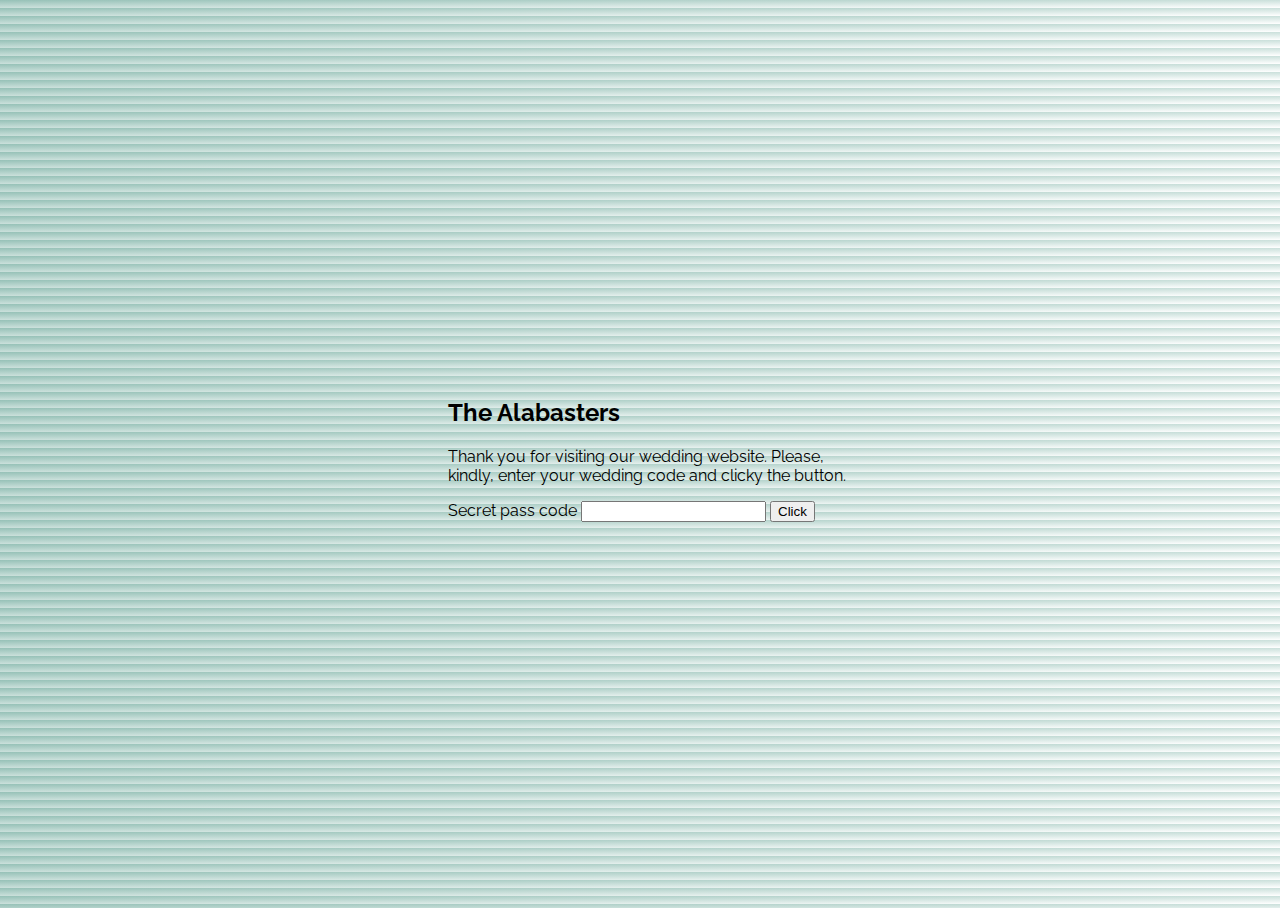
<file: index.html>
<!DOCTYPE html>
<html lang="en">
<head>
  <link rel="stylesheet" type="text/css" href="style.css">
  <link rel="stylesheet" href="https://fonts.googleapis.com/icon?family=Material+Icons">
  <link rel="stylesheet" href="https://code.getmdl.io/1.3.0/material.indigo-pink.min.css">
  <link href="https://fonts.googleapis.com/css?family=Pacifico|Poiret+One|Raleway" rel="stylesheet">
  <script defer src="https://code.getmdl.io/1.3.0/material.min.js"></script>
</head>

<body id="grad">

  <script type = "text/javascript">

  // Note: Like all Javascript password scripts, this is hopelessly insecure as the user can see
  //the valid usernames/passwords and the redirect url simply with View Source.
  // And the user can obtain another three tries simply by refreshing the page.
  //So do not use for anything serious!

  var count = 2;
  function validate() {
  var pw = document.myform.pword.value;
  var valid = false;
  var altv  = false;

  var pwArray = ["i love david"];

  for (var i=0; i <pwArray.length; i++) {
  if ((pw.toLowerCase() == "bolinas")) {
  valid = true;
  break;
  }
  if ((pw.toLowerCase() == "drexl")) {
  altv = true;
  break;
  }
  }

  if (valid) {
  window.open('bolinas.html');
  return false;
  }

  if (altv) {
  window.open('drexl.html');
  return false;
  }

  var t = " tries";
  if (count == 1) {t = " try"}

  if (count >= 1) {
  alert ("Invalid password.  You have " + count + t + " left.");
  document.myform.pword.value = "";
  setTimeout("document.myform.pword.focus()", 25);
  setTimeout("document.myform.pword.select()", 25);
  count --;
  }

  else {
  alert ("Still incorrect! You have no more tries left!");
  document.myform.pword.value = "No more tries allowed!";
  document.myform.pword.disabled = true;
  return false;
  }

  }

  </script>

  </form>
  <div class="outer">
    <div class="middle">
      <div class="inner">
        <div class="demo-card-square mdl-card mdl-shadow--2dp" style="margin: auto;">
          <div class="mdl-card__title mdl-card--expand">
            <h2 class="mdl-card__title-text">The Alabasters</h2>
          </div>
          <div class="mdl-card__supporting-text">
            Thank you for visiting our wedding website. Please, kindly, enter your wedding code and clicky the button.
          </div>
          <div class="mdl-card__actions mdl-card--border">
            <form name = "myform">
            <p>Secret pass code <input type="text" name="pword">
            <input type="button" value="Click" name="Submit" onclick= "validate()">
            </p>

            </form>
          </div>
        </div>
      </div>
    </div>
  </div>




</body>




</html>
</file>
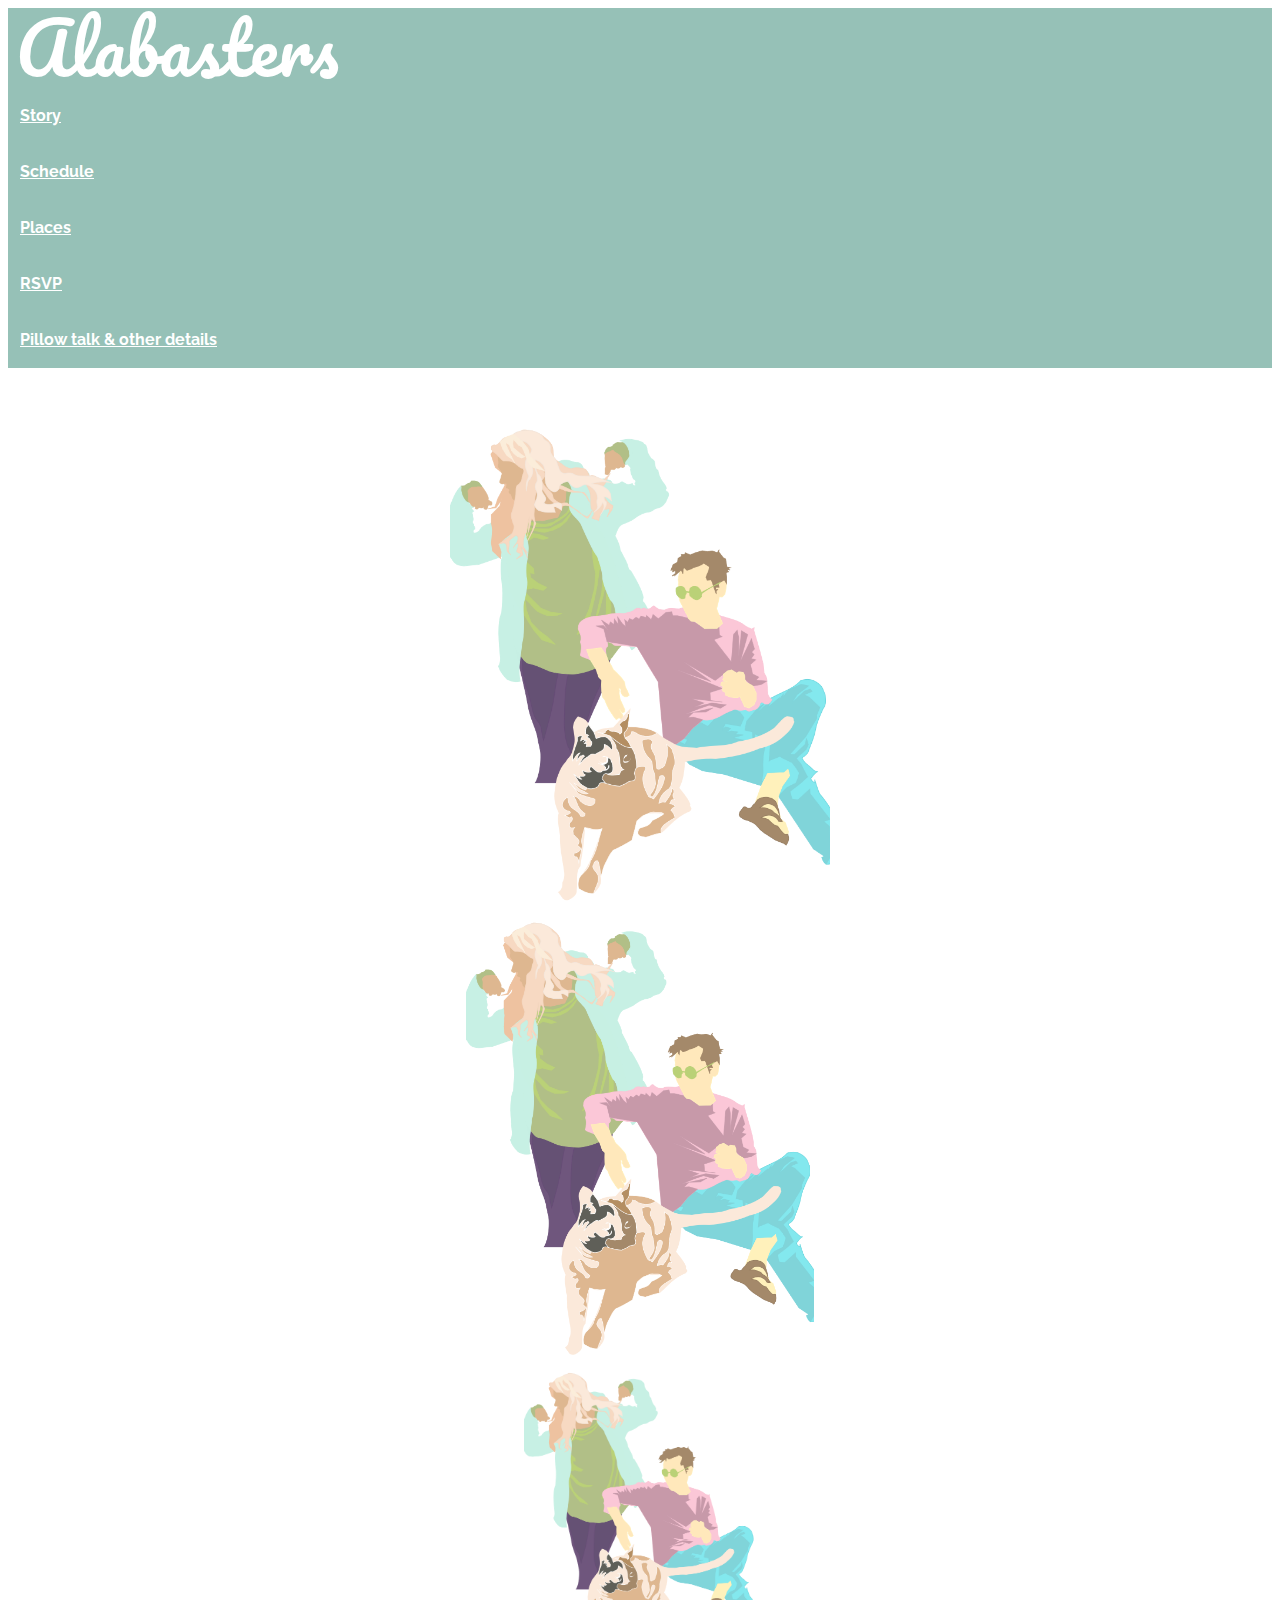
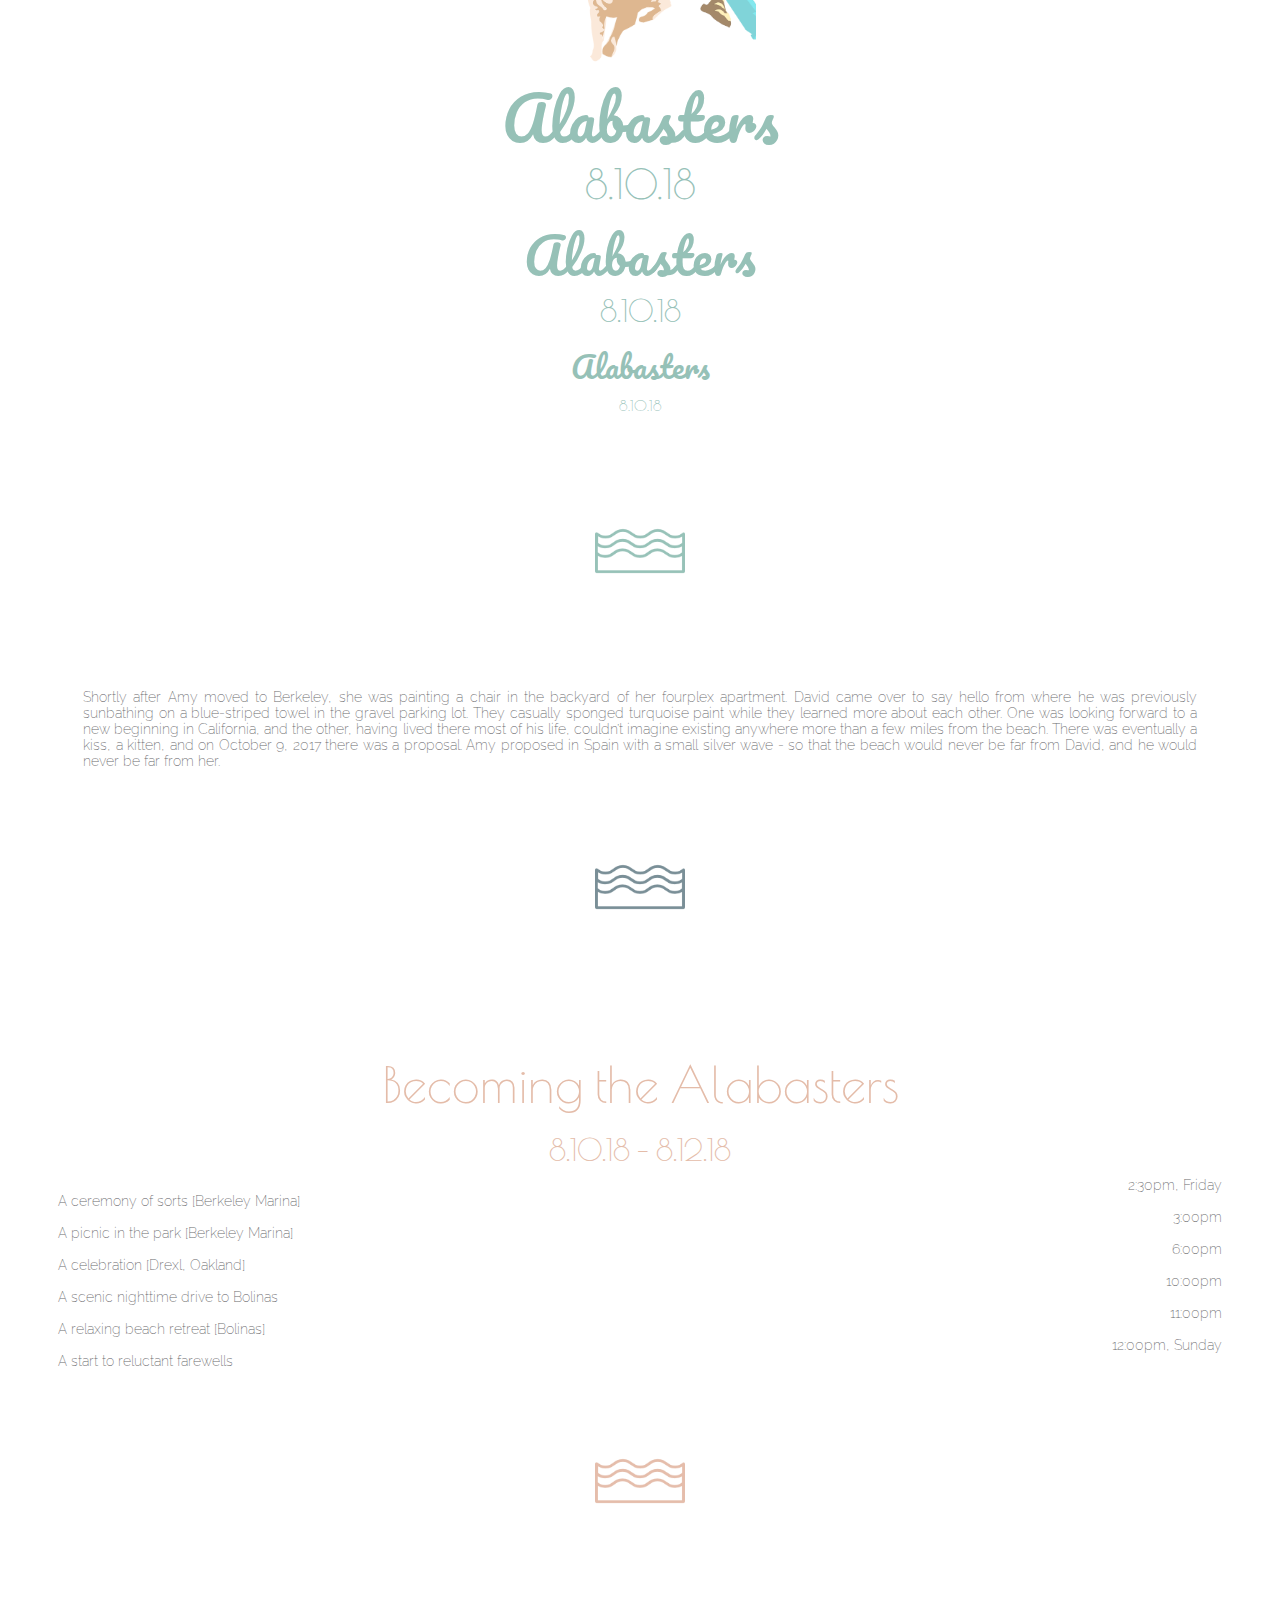
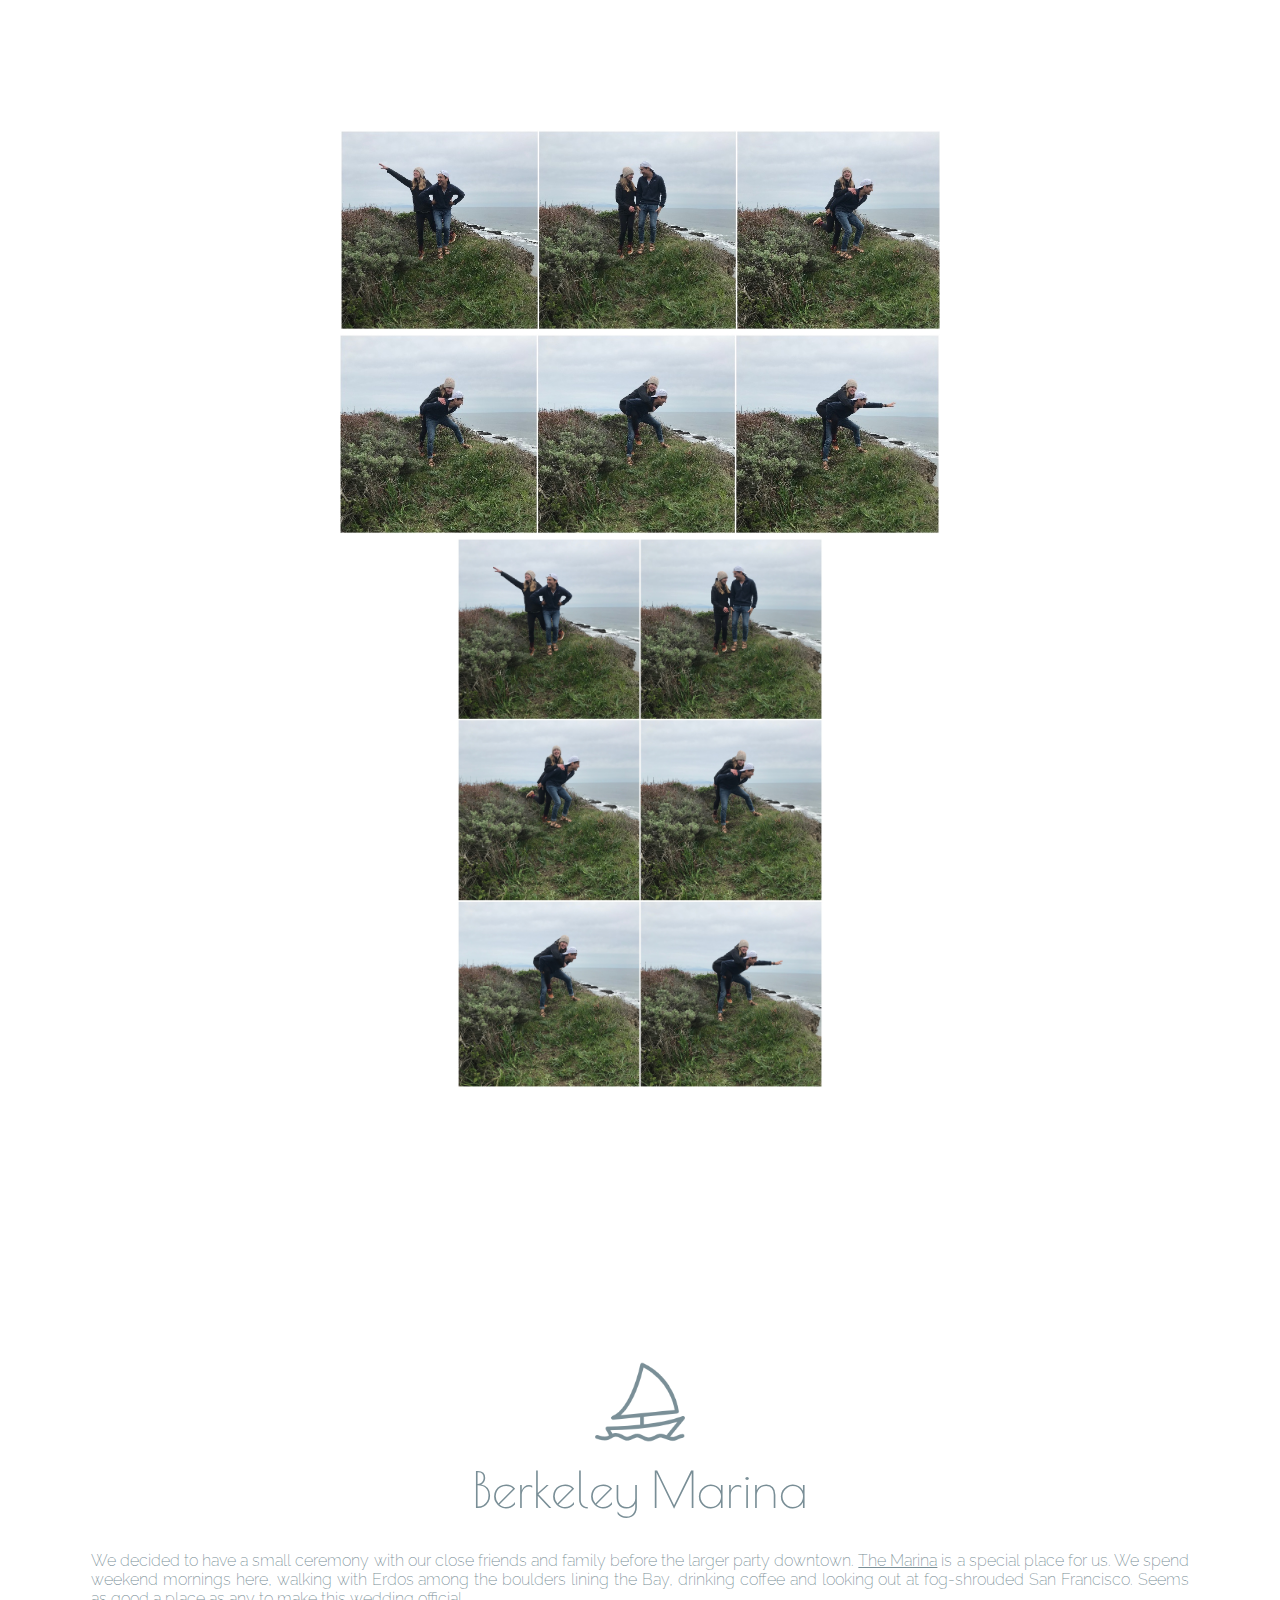
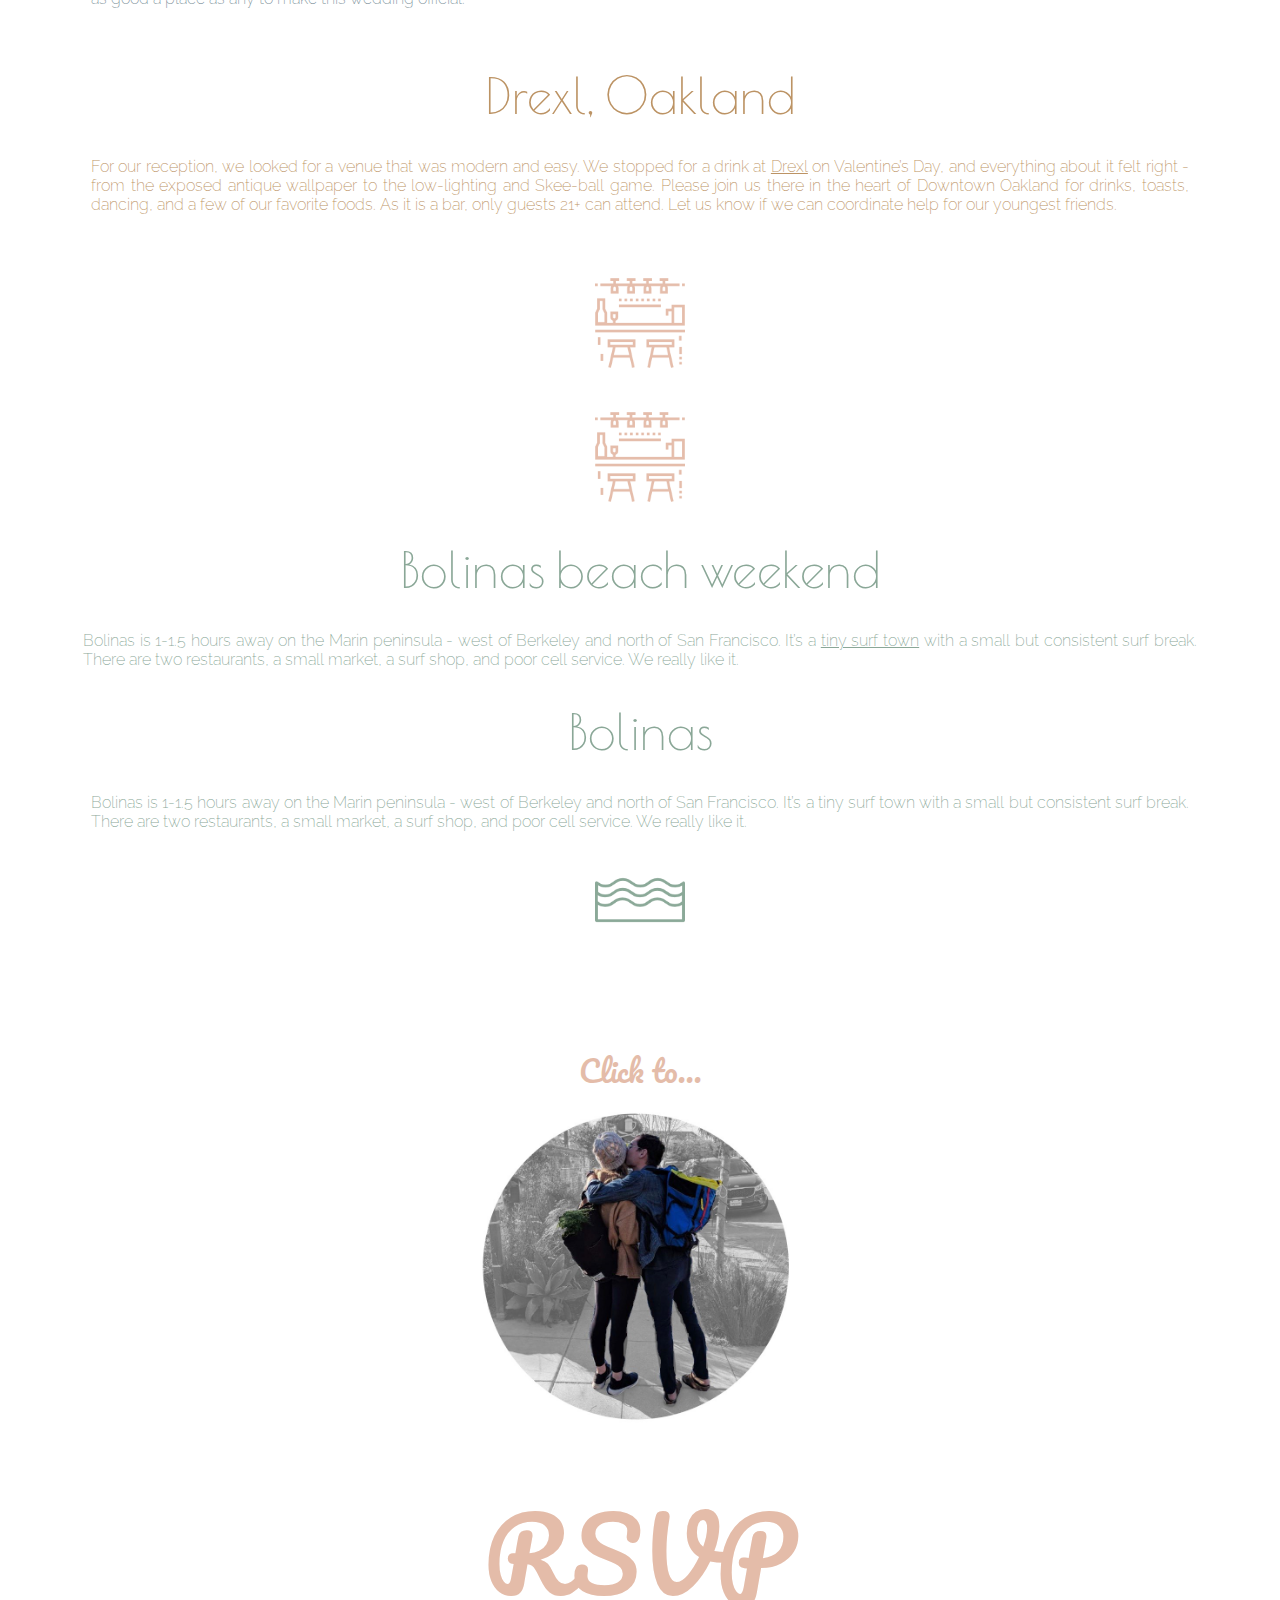
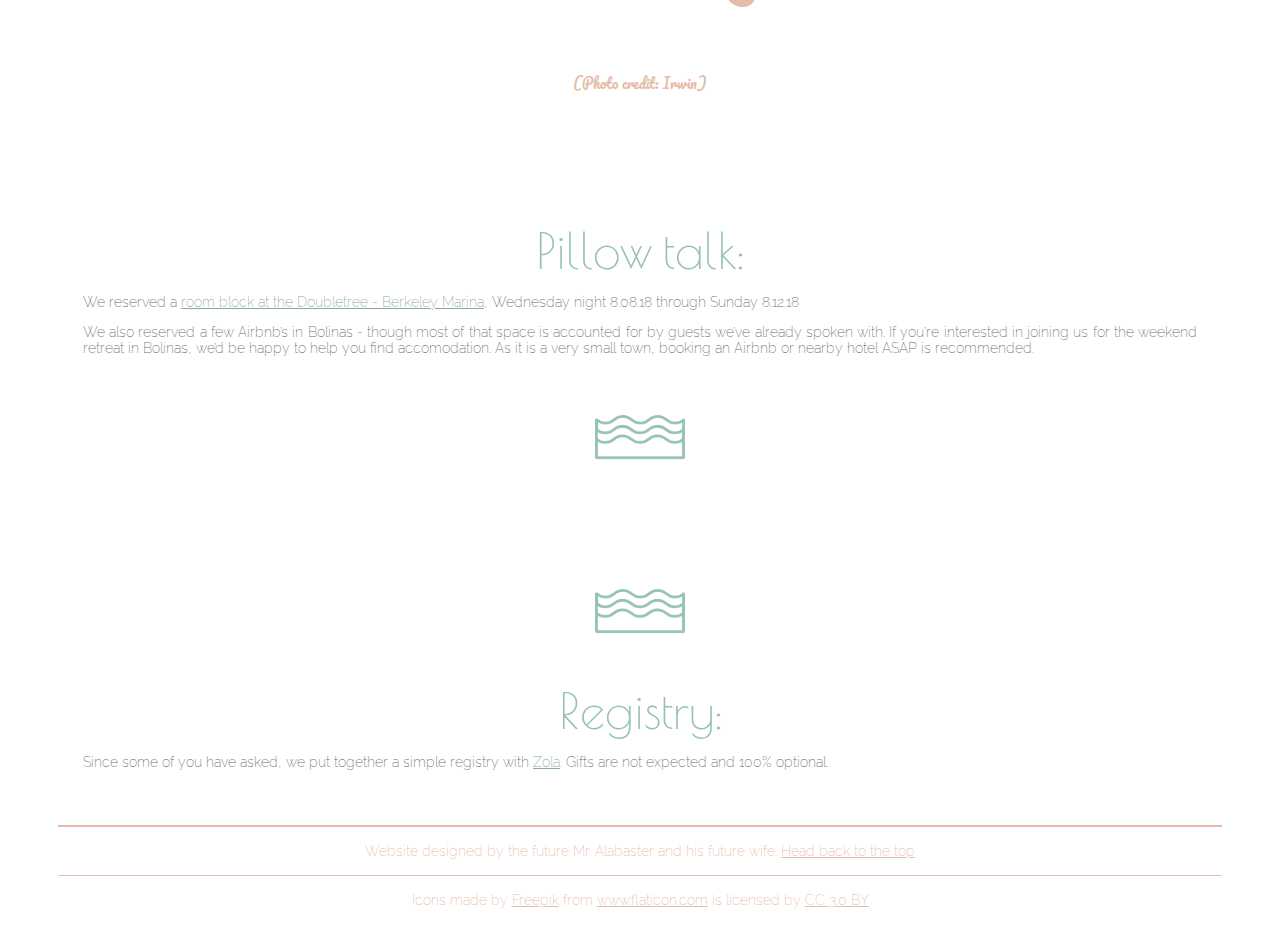
<file: bolinas.html>
<!DOCTYPE html>
<html lang="en">
<head>
    <meta charset="utf-8">
    <title>Wedding Day</title>

    <!-- Reference style.css -->
    <link rel="stylesheet" type="text/css" href="style.css">
    <link rel="stylesheet" href="https://fonts.googleapis.com/icon?family=Material+Icons">
    <link rel="stylesheet" href="https://code.getmdl.io/1.3.0/material.indigo-pink.min.css">
    <link href="https://fonts.googleapis.com/css?family=Pacifico|Poiret+One|Raleway" rel="stylesheet">
    <script defer src="https://code.getmdl.io/1.3.0/material.min.js"></script>

    <!-- Reference minified version of D3 -->
    <!-- <script type="text/javascript" src="d3.min.js"></script> -->
</head>

<body>
<!-- Uses a header that scrolls with the text, rather than staying
locked at the top -->
<div class="mdl-layout mdl-js-layout mdl-layout--fixed-header">
    <header class="mdl-layout__header">
        <div class="mdl-layout__header-row">
            <!-- Title -->
            <a class="mdl-layout-title typo-alabasters-2 a-title" href="#intro-alabaster-container">Alabasters</a>
            <!--<span class="mdl-layout-title">Title</span> -->
            <!-- Add spacer, to align navigation to the right -->
            <div class="mdl-layout-spacer"></div>
            <!-- Navigation -->
            <nav class="mdl-navigation">
                <!--<a class="mdl-navigation__link" href="#intro-alabaster-container">Start</a>-->
                <a class="mdl-navigation__link typo-nav" href="#alabaster-container">Story</a>
                <a class="mdl-navigation__link typo-nav" href="#schedule-container">Schedule</a>
                <a class="mdl-navigation__link typo-nav" href="#friday-container">Places</a>
                <a class="mdl-navigation__link typo-nav" href="#rsvp-container">RSVP</a>
                <a class="mdl-navigation__link typo-nav" href="#pillow-container">Pillow talk & other details</a>
            </nav>
        </div>
    </header>
    <main class="mdl-layout__content">
        <div class="page-content">
            <div id="intro-alabaster-container">
                <div class="mdl-grid">
                    <div class="mdl-cell mdl-cell--12-col mdl-cell--hide-tablet mdl-cell--hide-phone">
                        <img id="logo" src="images/family.png" alt="Alabasters">
                    </div>
                    <div class="mdl-cell mdl-cell--8-col mdl-cell--hide-desktop mdl-cell--hide-phone">
                        <img id="logo2" src="images/family.png" alt="Alabasters">
                    </div>
                    <div class="mdl-cell mdl-cell--4-col mdl-cell--hide-desktop mdl-cell--hide-tablet">
                        <img id="logo3" src="images/family.png" alt="Alabasters">
                    </div>

                    <div class="intro-alabaster mdl-cell mdl-cell--12-col mdl-cell--hide-phone mdl-cell--hide-tablet">
                        <div class="typo-alabasters">Alabasters</div>
                        <div class="typo-alabasters2">8.10.18</div>
                    </div>

                    <div class="intro-alabaster mdl-cell mdl-cell--8-col mdl-cell--hide-desktop mdl-cell--hide-phone">
                        <div class="typo-alabasters3">Alabasters</div>
                        <div class="typo-alabasters4">8.10.18</div>
                    </div>

                    <div class="intro-alabaster2 mdl-cell mdl-cell--4-col mdl-cell--hide-desktop mdl-cell--hide-tablet">
                        <div class="typo-alabasters5">Alabasters</div>
                        <div class="typo-alabasters6">8.10.18</div>
                    </div>

                    <div class="mdl-cell mdl-cell--2-col mdl-cell--hide-tablet">
                    </div>


                </div>
            </div>
            <div id="alabaster-container">
                <div class="mdl-grid">
                    <div class="mdl-cell--2-offset"></div>
                    <div class="mdl-cell mdl-cell--8-col">
                        <img id="logo-sm" src="images/sea.png" alt="Beach">
                        <p class="typo-words">Shortly after Amy moved to Berkeley, she was painting a chair in the
                            backyard of her fourplex apartment. David came over to say hello from where he was
                            previously sunbathing on a blue-striped towel in the gravel parking lot. They casually
                            sponged turquoise paint while they learned more about each other. One was looking forward to
                            a new beginning in California, and the other, having lived there most of his life, couldn’t
                            imagine existing anywhere more than a few miles from the beach. There was eventually a kiss,
                            a kitten, and on October 9, 2017 there was a proposal. Amy proposed in Spain with a small
                            silver wave - so that the beach would never be far from David, and he would never be far
                            from her.</p>
                        <img id="logo-sm2" src="images/seablue.png" alt="Beach">
                    </div>
                    <div class="mdl-cell--2-offset"></div>

                </div>
            </div>

            <div id="schedule-container">
                <div class="mdl-grid">
                    <div class="mdl-cell mdl-cell--12-col">
                        <div class="typo-schedule">Becoming the Alabasters</div>
                        <div class="typo-date">8.10.18 - 8.12.18</div>
                    </div>

                    <div class="mdl-cell mdl-cell--5-col mdl-cell--3-col-tablet mdl-cell--2-col-phone">
                        <div class="typo-leftsched">2:30pm, Friday</div>
                    </div>
                    <div class="mdl-cell mdl-cell--7-col mdl-cell--5-col-tablet mdl-cell--2-col-phone">
                        <div class="typo-rightsched">A ceremony of sorts [Berkeley
                            Marina]
                        </div>
                    </div>

                    <div class="mdl-cell mdl-cell--5-col mdl-cell--3-col-tablet mdl-cell--2-col-phone">
                        <div class="typo-leftsched">3:00pm</div>
                    </div>
                    <div class="mdl-cell mdl-cell--7-col mdl-cell--5-col-tablet mdl-cell--2-col-phone">
                        <div class="typo-rightsched">A picnic in the park [Berkeley Marina]</div>
                    </div>

                    <div class="mdl-cell mdl-cell--5-col mdl-cell--3-col-tablet mdl-cell--2-col-phone">
                        <div class="typo-leftsched">6:00pm</div>
                    </div>
                    <div class="mdl-cell mdl-cell--7-col mdl-cell--5-col-tablet mdl-cell--2-col-phone">
                        <div class="typo-rightsched">A celebration [Drexl, Oakland]
                        </div>
                    </div>

                    <div class="mdl-cell mdl-cell--5-col mdl-cell--3-col-tablet mdl-cell--2-col-phone">
                        <div class="typo-leftsched">10:00pm</div>
                    </div>
                    <div class="mdl-cell mdl-cell--7-col mdl-cell--5-col-tablet mdl-cell--2-col-phone">
                        <div class="typo-rightsched">A scenic nighttime drive to Bolinas</div>
                    </div>

                    <div class="mdl-cell mdl-cell--5-col mdl-cell--3-col-tablet mdl-cell--2-col-phone">
                        <div class="typo-leftsched">11:00pm</div>
                    </div>
                    <div class="mdl-cell mdl-cell--7-col mdl-cell--5-col-tablet mdl-cell--2-col-phone">
                        <div class="typo-rightsched">A relaxing beach retreat [Bolinas]</div>
                    </div>

                    <div class="mdl-cell mdl-cell--5-col mdl-cell--3-col-tablet mdl-cell--2-col-phone">
                        <div class="typo-leftsched">12:00pm, Sunday</div>
                    </div>
                    <div class="mdl-cell mdl-cell--7-col mdl-cell--5-col-tablet mdl-cell--2-col-phone">
                        <div class="typo-rightsched">A start to reluctant farewells</div>
                    </div>

                    <div class="mdl-cell mdl-cell--12-col">
                        <img id="logo-sm3" src="images/seapink.png" alt="Beach">
                    </div>
                </div>
            </div>
            <div id="dancey-container">
                <div class="mdl-cell mdl-cell--12-col mdl-cell--hide-phone">
                    <img id="image-dancey" src="images/agate_left.jpg" alt="Look out!">
                    <img id="image-dancey" src="images/agate_right.jpg" alt="Look out!">
                </div>
                <div class="mdl-cell mdl-cell--12-col mdl-cell--hide-desktop mdl-cell--hide-tablet">
                    <img id="image-dancey2" src="images/agate_phone.jpg" alt="Look out!">
                </div>
            </div>
            <div id="friday-container">
                    <div class="block-marina">
                        <div class="mdl-grid">
                          <div class="logo-block mdl-cell mdl-cell--2-col mdl-cell--4-col-phone">
                              <img id="logo-sm4" src="images/sailboat.png" alt="Boat">
                          </div>
                            <div class="mdl-cell mdl-cell--7-col mdl-cell--6-col-tablet">
                                <div class="typo-marina">Berkeley Marina</div>
                                <p class="typo-mar">We decided to have a small ceremony with our close friends and family
                                    before the larger party downtown. <a class="a-marina" href="https://goo.gl/maps/uRxS55cuNuD2"
                                      target="_blank">The Marina</a> is a special place for us. We spend weekend
                                    mornings here, walking with Erdos among the boulders lining the Bay, drinking coffee and
                                    looking out at fog-shrouded San Francisco. Seems as good a place as any to make this
                                    wedding official.</p>
                            </div>
                            <div class="mdl-cell--3-offset mdl-cell--hide-tablet"></div>
                            <!--<div class="logo-block mdl-cell mdl-cell--2-col mdl-cell--4-col-tablet">
                              <img id="logo-sm4" src="bridge.png" alt="Bridge">
                            </div>-->

                        </div>
                    </div>

                    <div id="drexl-block">
                        <div class="mdl-grid">
                            <div class="mdl-cell--3-offset mdl-cell--hide-tablet"></div>
                            <div class="mdl-cell mdl-cell--6-col mdl-cell--6-col-tablet">
                                <div class="typo-drexl">Drexl, Oakland</div>
                                <p class="typo-oak">For our reception, we looked for a venue that was modern and easy. We
                                    stopped for a drink at <a class="a-drexl" href="https://goo.gl/maps/81xcmdSABbS2"
                                      target="_blank">Drexl</a> on Valentine’s Day, and everything about it felt right -
                                    from the exposed antique wallpaper to the low-lighting and Skee-ball game. Please join
                                    us there in the heart of Downtown Oakland for drinks, toasts, dancing, and a few of our
                                    favorite foods. As it is a bar, only guests 21+ can attend. Let us know if we can
                                    coordinate help for our youngest friends.</p>
                            </div>
                            <div class="logo-block mdl-cell mdl-cell--2-col mdl-cell--hide-phone">
                                <img id="logo-sm4" src="images/bar.png" alt="Bar">
                            </div>
                            <div class="logo-block mdl-cell mdl-cell--4-col mdl-cell--hide-desktop mdl-cell--hide-tablet">
                                <img id="logo-sm4" src="images/bar.png" alt="Bar">
                            </div>
                        </div>
                    </div>

                    <div id="bolinas-block">
                        <div class='mdl-grid'>
                            <div class="mdl-cell--2-offset"></div>
                            <div class="mdl-cell mdl-cell--8-col mdl-cell--hide-phone">
                                <div class="typo-bolinas">Bolinas beach weekend</div>
                                <p class="typo-bol">Bolinas is 1-1.5 hours away on the Marin peninsula - west of Berkeley
                                    and north of San Francisco. It’s a <a class="a-bol" href="https://goo.gl/maps/DhNzWFYwdX22"
                                      target="_blank">tiny surf town</a> with a small but consistent surf
                                    break. There are two restaurants, a small market, a surf shop, and poor cell service. We
                                    really like it.</p>
                            </div>
                            <div class="mdl-cell--2-offset"></div>
                            <div class="mdl-cell mdl-cell--12-col mdl-cell--hide-tablet mdl-cell--hide-desktop">
                                <div class="typo-bolinas2">Bolinas</div>
                                <p class="typo-bol2">Bolinas is 1-1.5 hours away on the Marin peninsula - west of Berkeley
                                    and north of San Francisco. It’s a tiny surf town with a small but consistent surf
                                    break. There are two restaurants, a small market, a surf shop, and poor cell service. We
                                    really like it.</p>
                            </div>
                            <div class="mdl-cell mdl-cell--12-col">
                                <img id="logo-sm6" src="images/seagreen.png" alt="Beach">
                            </div>
                        </div>
                    </div>
                </div>
            <div id="rsvp-container">
                <div class="mdl-grid">
                    <div class="mdl-cell mdl-cell--12-col">
                      <a class="typo-click a-rsvp" href="https://goo.gl/forms/cYV3UeDcQWAIuDnd2" target="_blank">Click to...</a>
                    </div>
                    <div class="mdl-cell mdl-cell--12-col">
                      <a href="https://goo.gl/forms/cYV3UeDcQWAIuDnd2" target="_blank"><img id="image-rsvp"
                                                src="images/circleKiss.jpg" alt="RSVP"></a>
                    </div>
                    <div class="mdl-cell mdl-cell--12-col">
                        <a class="typo-rsvp a-rsvp" href="https://goo.gl/forms/cYV3UeDcQWAIuDnd2" target="_blank">RSVP</a>
                        <div class="typo-pc">(Photo credit: Irwin)</div>
                    </div>
                </div>
            </div>
            <div id="pillow-container">
                <div class="mdl-grid">
                  <div class="mdl-cell--2-offset mdl-cell--hide-tablet"></div>
                    <div class="mdl-cell mdl-cell--6-col">
                        <div class="typo-hotel">Pillow talk:</div>
                        <p class="typo-words">We reserved a <a class="a-pillow"
                                                               href="http://doubletree.hilton.com/en/dt/groups/personalized/J/JBKCADT-606-20180809/index.jhtml?WT.mc_id=POG"
                                                               target="_blank">room block at the Doubletree - Berkeley
                            Marina</a>, Wednesday night 8.08.18 through Sunday 8.12.18</p>
                        <p class="typo-words">We also reserved a few Airbnb’s in Bolinas - though most of that space is
                            accounted for by guests we’ve already spoken with. If you’re interested in joining us for
                            the weekend retreat in Bolinas, we’d be happy to help you find accomodation. As it is a very
                            small town, booking an Airbnb or nearby hotel ASAP is recommended.</p>
                        <p></p>
                    </div>
                    <div class="logo-block mdl-cell mdl-cell--3-col mdl-cell--hide-tablet">
                        <img id="logo-sm5" src="images/sea.png" alt="Beach">
                    </div>
                    <div class="white-space mdl-cell mdl-cell--12-col"></div>
                </div>
                <div class="mdl-grid">
                  <div class="logo-block mdl-cell mdl-cell--3-col mdl-cell--hide-tablet">
                      <img id="logo-sm5" src="images/sea.png" alt="Beach">
                  </div>
                    <div class="mdl-cell mdl-cell--6-col">
                        <div class="typo-hotel">Registry:</div>
                        <p class="typo-words">Since some of you have asked, we put together a simple registry with <a
                                class="a-pillow" href="https://www.zola.com/registry/thealabasters"
                                target="_blank">Zola</a>. Gifts are not expected and 100% optional.</p>
                    </div>
                    <div class="mdl-cell--2-offset mdl-cell--hide-tablet"></div>
                </div>
            </div>

            <div id="end-container">
                <hr/>
                <div class="typo-end">Website designed by the future Mr. Alabaster and his future wife.
                    <a class="a-top" href="#intro-alabaster-container">Head back to the top</a>
                </div>
                <hr/>
                <div class="typo-end">Icons made by <a class="a-top" href="http://www.freepik.com" title="Freepik">Freepik</a> from
                  <a class="a-top" href="https://www.flaticon.com/" title="Flaticon">www.flaticon.com</a> is licensed by
                  <a class="a-top" href="http://creativecommons.org/licenses/by/3.0/" title="Creative Commons BY 3.0" target="_blank">CC 3.0 BY</a></div>
            </div>
        </div>
    </main>
</div>

</body>

</html>
</file>
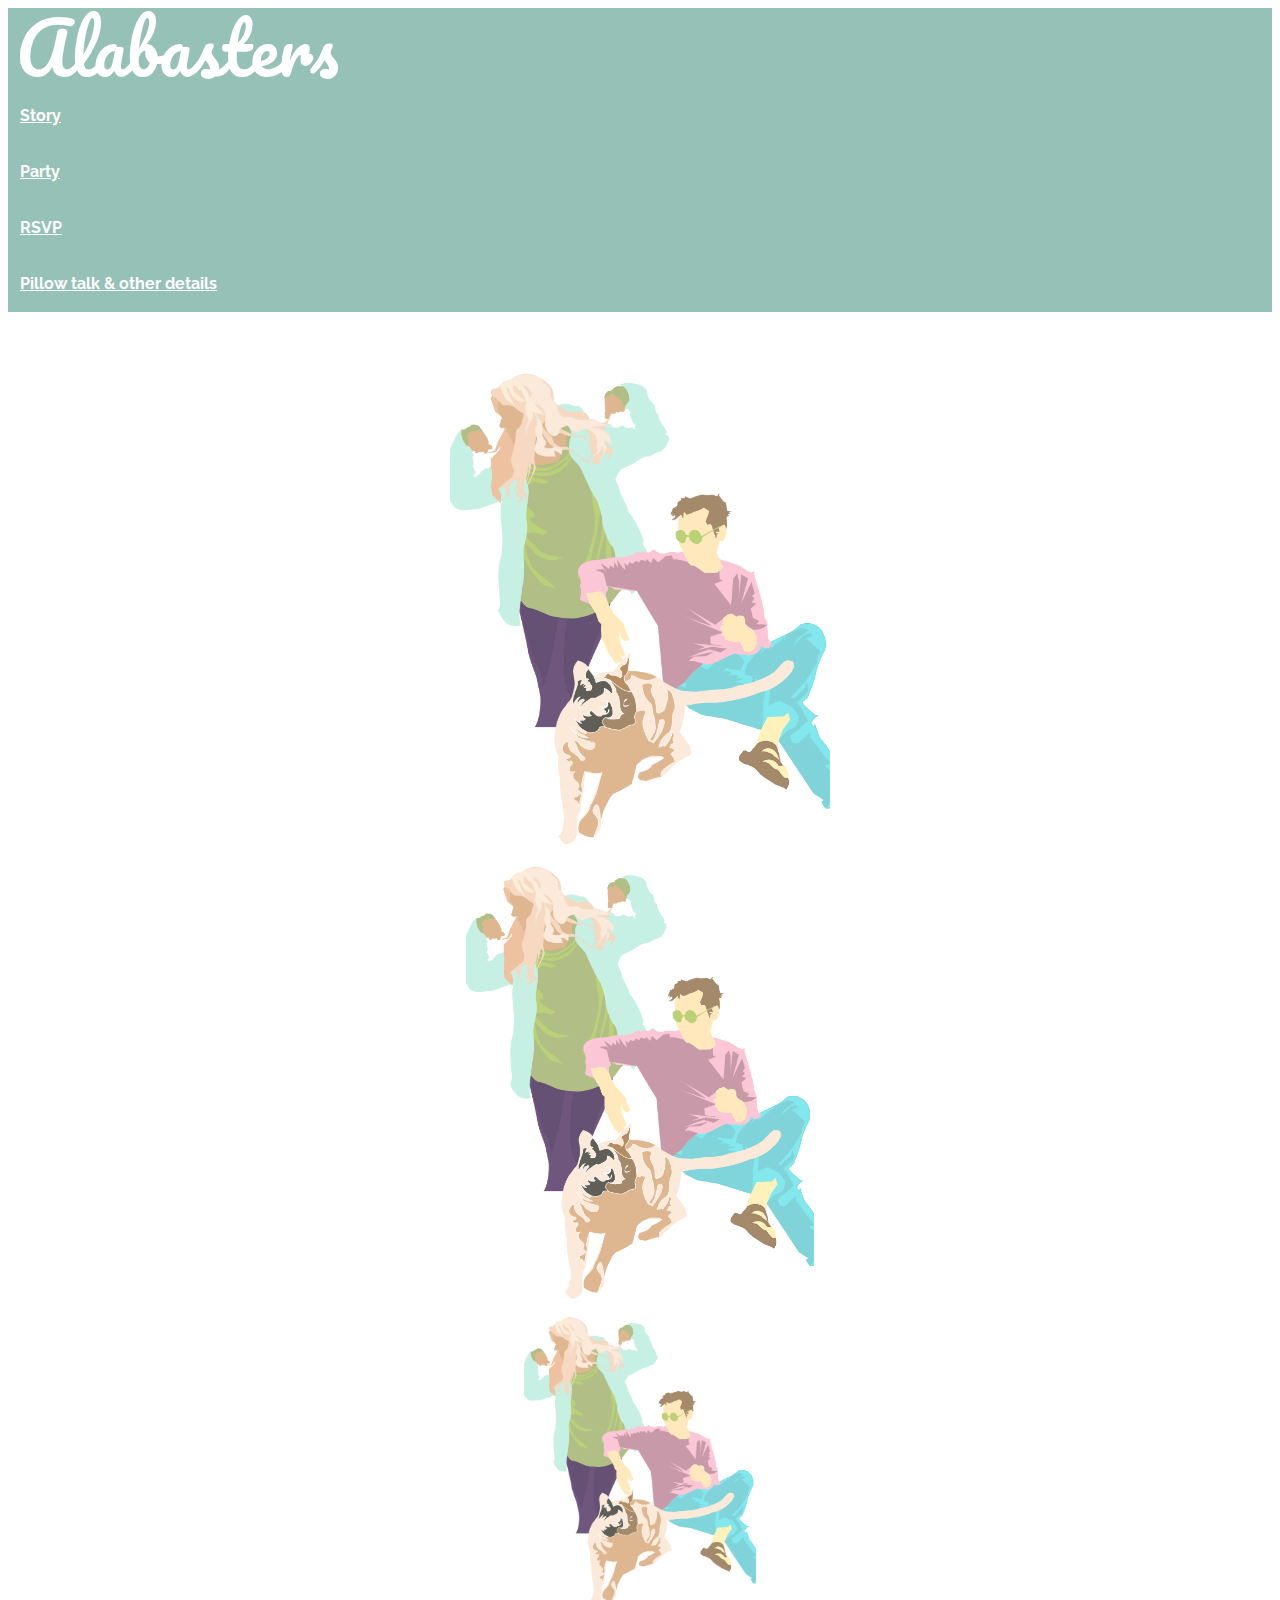
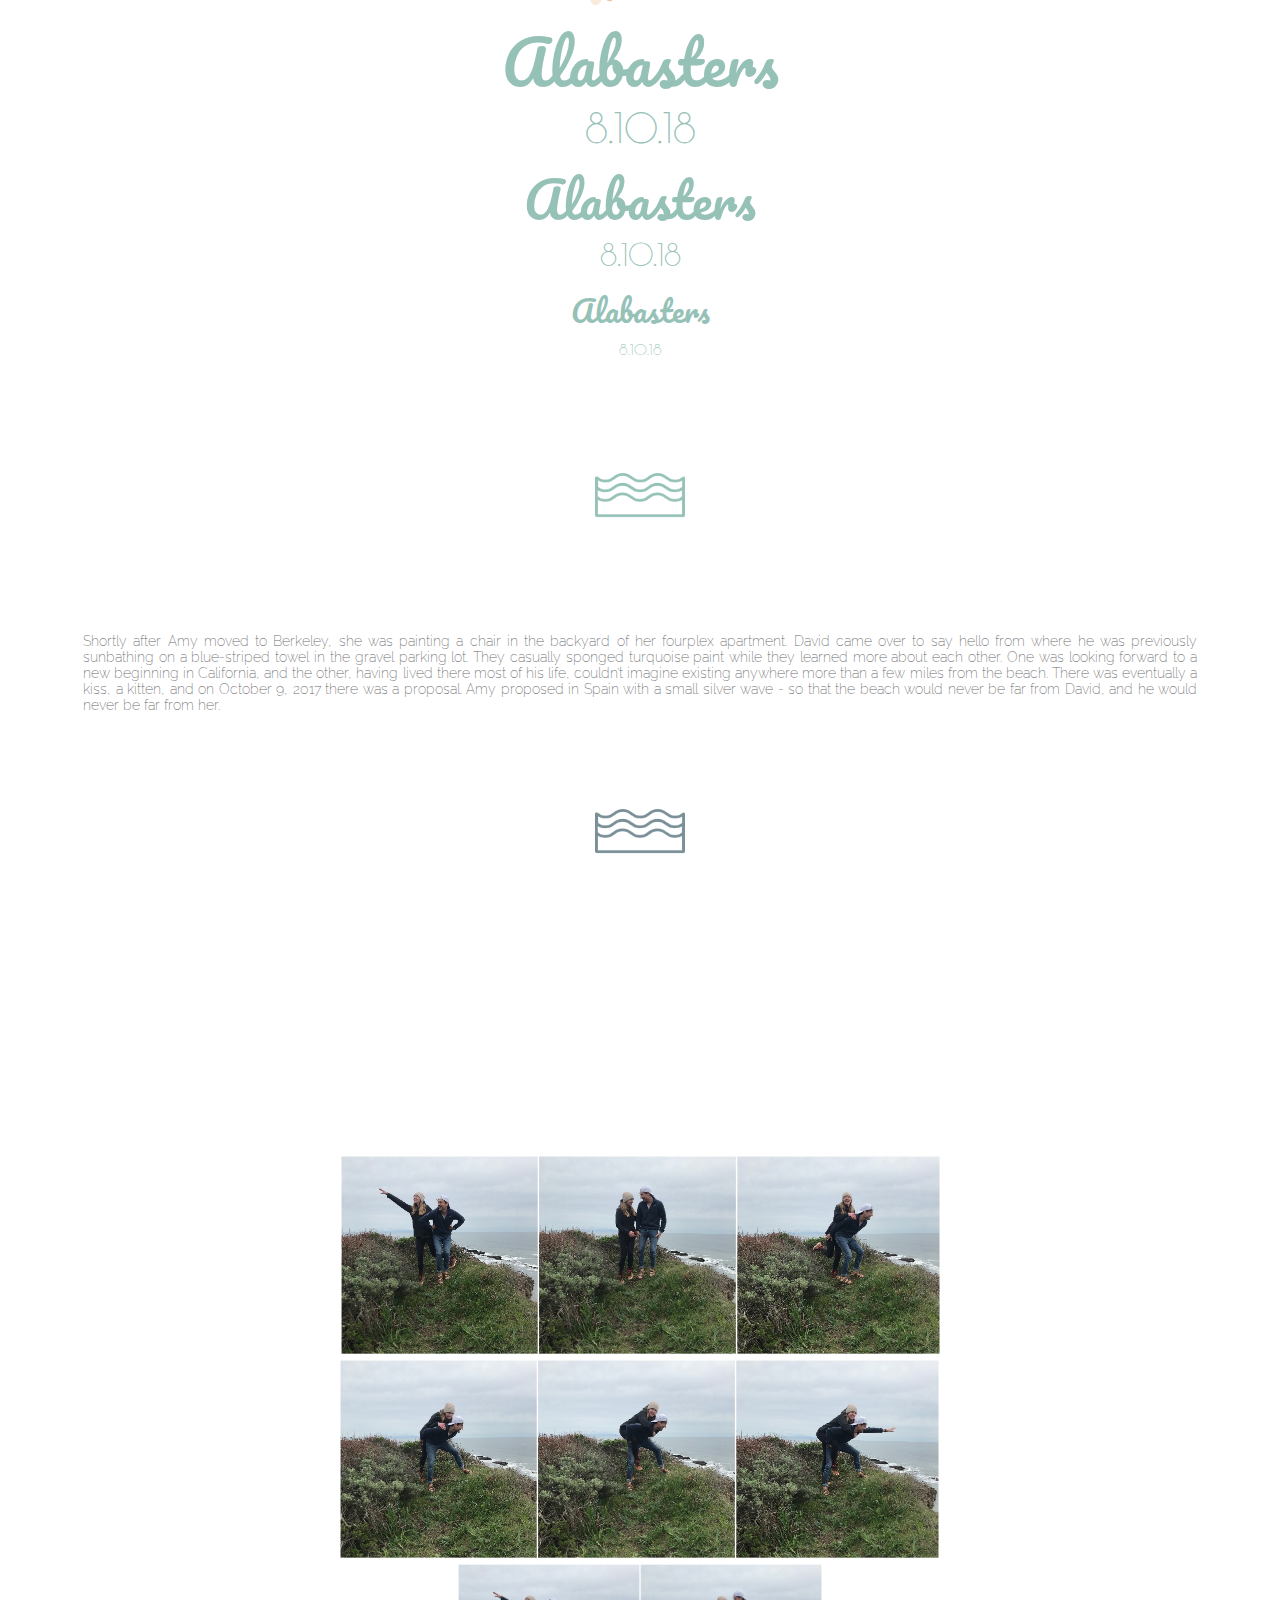
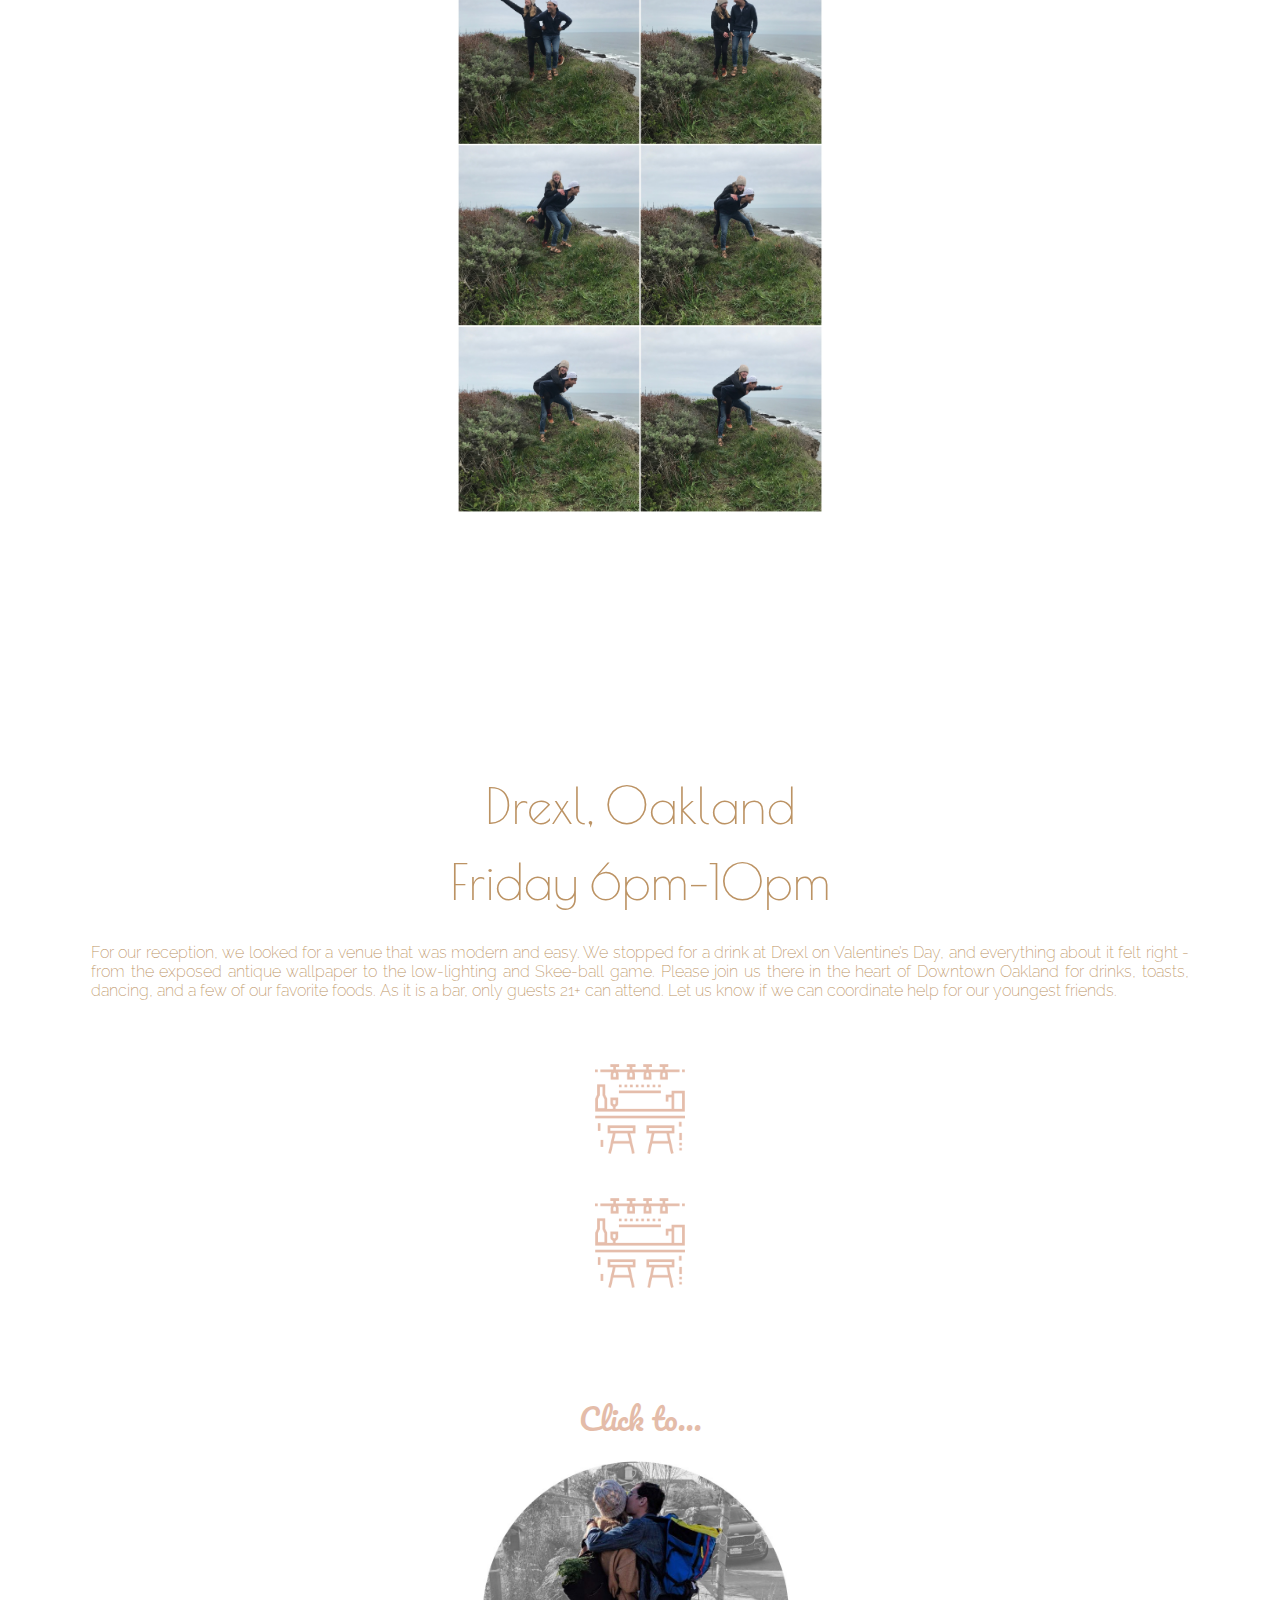
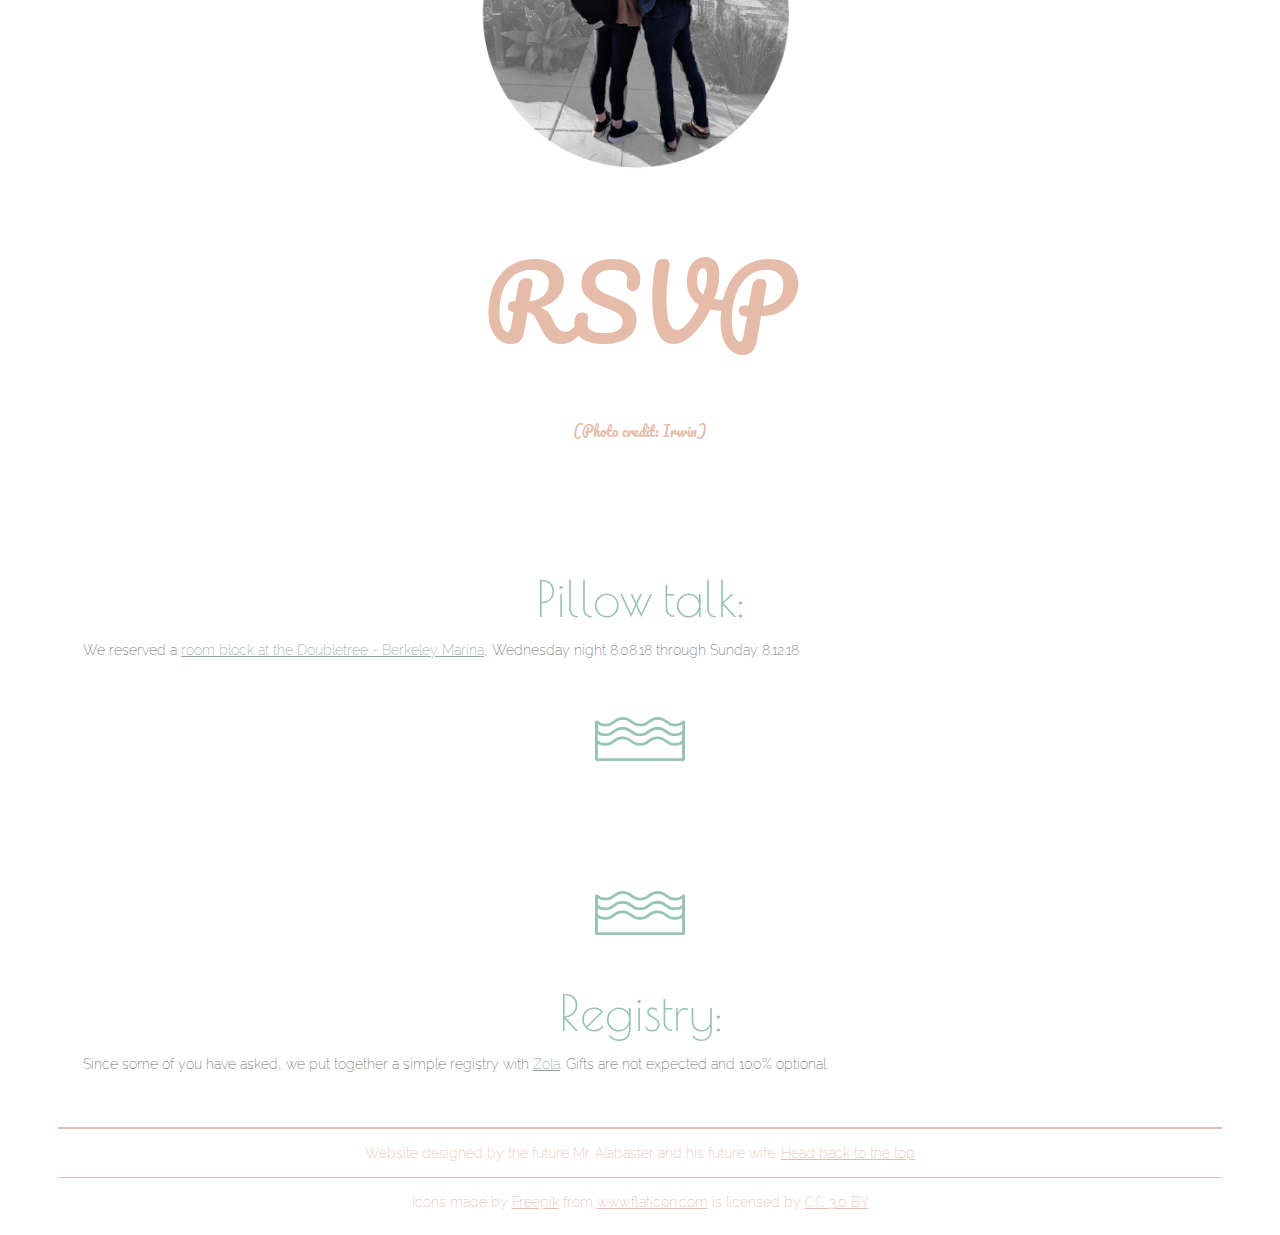
<file: drexl.html>
<!DOCTYPE html>
<html lang="en">
<head>
    <meta charset="utf-8">
    <title>Wedding Day</title>

    <!-- Reference style.css -->
    <link rel="stylesheet" type="text/css" href="style.css">
    <link rel="stylesheet" href="https://fonts.googleapis.com/icon?family=Material+Icons">
    <link rel="stylesheet" href="https://code.getmdl.io/1.3.0/material.indigo-pink.min.css">
    <link href="https://fonts.googleapis.com/css?family=Pacifico|Poiret+One|Raleway" rel="stylesheet">
    <script defer src="https://code.getmdl.io/1.3.0/material.min.js"></script>

    <!-- Reference minified version of D3 -->
    <!-- <script type="text/javascript" src="d3.min.js"></script> -->
</head>

<body>
<!-- Uses a header that scrolls with the text, rather than staying
locked at the top -->
<div class="mdl-layout mdl-js-layout mdl-layout--fixed-header">
    <header class="mdl-layout__header">
        <div class="mdl-layout__header-row">
            <!-- Title -->
            <a class="mdl-layout-title typo-alabasters-2 a-title" href="#intro-alabaster-container">Alabasters</a>
            <!--<span class="mdl-layout-title">Title</span> -->
            <!-- Add spacer, to align navigation to the right -->
            <div class="mdl-layout-spacer"></div>
            <!-- Navigation -->
            <nav class="mdl-navigation">
                <!--<a class="mdl-navigation__link" href="#intro-alabaster-container">Start</a>-->
                <a class="mdl-navigation__link typo-nav" href="#alabaster-container">Story</a>
                <a class="mdl-navigation__link typo-nav" href="#friday-container">Party</a>
                <a class="mdl-navigation__link typo-nav" href="#rsvp-container">RSVP</a>
                <a class="mdl-navigation__link typo-nav" href="#pillow-container">Pillow talk & other details</a>
            </nav>
        </div>
    </header>
    <main class="mdl-layout__content">
        <div class="page-content">
            <div id="intro-alabaster-container">
                <div class="mdl-grid">
                    <div class="mdl-cell mdl-cell--12-col mdl-cell--hide-tablet mdl-cell--hide-phone">
                        <img id="logo" src="images/family.png" alt="Alabasters">
                    </div>
                    <div class="mdl-cell mdl-cell--8-col mdl-cell--hide-desktop mdl-cell--hide-phone">
                        <img id="logo2" src="images/family.png" alt="Alabasters">
                    </div>
                    <div class="mdl-cell mdl-cell--4-col mdl-cell--hide-desktop mdl-cell--hide-tablet">
                        <img id="logo3" src="images/family.png" alt="Alabasters">
                    </div>

                    <div class="intro-alabaster mdl-cell mdl-cell--12-col mdl-cell--hide-phone mdl-cell--hide-tablet">
                        <div class="typo-alabasters">Alabasters</div>
                        <div class="typo-alabasters2">8.10.18</div>
                    </div>

                    <div class="intro-alabaster mdl-cell mdl-cell--8-col mdl-cell--hide-desktop mdl-cell--hide-phone">
                        <div class="typo-alabasters3">Alabasters</div>
                        <div class="typo-alabasters4">8.10.18</div>
                    </div>

                    <div class="intro-alabaster2 mdl-cell mdl-cell--4-col mdl-cell--hide-desktop mdl-cell--hide-tablet">
                        <div class="typo-alabasters5">Alabasters</div>
                        <div class="typo-alabasters6">8.10.18</div>
                    </div>

                    <div class="mdl-cell mdl-cell--2-col mdl-cell--hide-tablet">
                    </div>


                </div>
            </div>
            <div id="alabaster-container">
                <div class="mdl-grid">
                    <div class="mdl-cell--2-offset"></div>
                    <div class="mdl-cell mdl-cell--8-col">
                        <img id="logo-sm" src="images/sea.png" alt="Beach">
                        <p class="typo-words">Shortly after Amy moved to Berkeley, she was painting a chair in the
                            backyard of her fourplex apartment. David came over to say hello from where he was
                            previously sunbathing on a blue-striped towel in the gravel parking lot. They casually
                            sponged turquoise paint while they learned more about each other. One was looking forward to
                            a new beginning in California, and the other, having lived there most of his life, couldn’t
                            imagine existing anywhere more than a few miles from the beach. There was eventually a kiss,
                            a kitten, and on October 9, 2017 there was a proposal. Amy proposed in Spain with a small
                            silver wave - so that the beach would never be far from David, and he would never be far
                            from her.</p>
                        <img id="logo-sm2" src="images/seablue.png" alt="Beach">
                    </div>
                    <div class="mdl-cell--2-offset"></div>

                </div>
            </div>


            <div id="dancey-container">
                <div class="mdl-cell mdl-cell--12-col mdl-cell--hide-phone">
                    <img id="image-dancey" src="images/agate_left.jpg" alt="Look out!">
                    <img id="image-dancey" src="images/agate_right.jpg" alt="Look out!">
                </div>
                <div class="mdl-cell mdl-cell--12-col mdl-cell--hide-desktop mdl-cell--hide-tablet">
                    <img id="image-dancey2" src="images/agate_phone.jpg" alt="Look out!">
                </div>
            </div>


            <div id="friday-container">
                <div id="drexl-block">
                    <div class="mdl-grid">
                        <div class="mdl-cell--3-offset mdl-cell--hide-tablet"></div>
                        <div class="mdl-cell mdl-cell--6-col mdl-cell--6-col-tablet">
                            <div class="typo-drexl">Drexl, Oakland</div>
                            <div class="typo-drexl">Friday 6pm-10pm</div>
                            <p class="typo-oak">For our reception, we looked for a venue that was modern and easy. We
                                stopped for a drink at Drexl on Valentine’s Day, and everything about it felt right -
                                from the exposed antique wallpaper to the low-lighting and Skee-ball game. Please join
                                us there in the heart of Downtown Oakland for drinks, toasts, dancing, and a few of our
                                favorite foods. As it is a bar, only guests 21+ can attend. Let us know if we can
                                coordinate help for our youngest friends.</p>
                        </div>
                        <div class="logo-block mdl-cell mdl-cell--2-col mdl-cell--hide-phone">
                            <img id="logo-sm4" src="images/bar.png" alt="Bar">
                        </div>
                        <div class="logo-block mdl-cell mdl-cell--4-col mdl-cell--hide-desktop mdl-cell--hide-tablet">
                            <img id="logo-sm4" src="images/bar.png" alt="Bar">
                        </div>
                    </div>
                </div>
            </div>

            <div id="rsvp-container">
                <div class="mdl-grid">
                    <div class="mdl-cell mdl-cell--12-col">
                      <a class="typo-click a-rsvp" href="https://goo.gl/forms/BTqDvfLqSz0Bt6VF2" target="_blank">Click to...</a>
                    </div>
                    <div class="mdl-cell mdl-cell--12-col">
                      <a href="https://goo.gl/forms/BTqDvfLqSz0Bt6VF2" target="_blank"><img id="image-rsvp"
                                                src="images/circleKiss.jpg" alt="RSVP"></a>
                    </div>
                    <div class="mdl-cell mdl-cell--12-col">
                        <a class="typo-rsvp a-rsvp" href="https://goo.gl/forms/BTqDvfLqSz0Bt6VF2" target="_blank">RSVP</a>
                        <div class="typo-pc">(Photo credit: Irwin)</div>
                    </div>
                </div>
            </div>
            <div id="pillow-container">
                <div class="mdl-grid">
                  <div class="mdl-cell--2-offset mdl-cell--hide-tablet"></div>
                    <div class="mdl-cell mdl-cell--6-col">
                        <div class="typo-hotel">Pillow talk:</div>
                        <p class="typo-words">We reserved a <a class="a-pillow"
                                                               href="http://doubletree.hilton.com/en/dt/groups/personalized/J/JBKCADT-606-20180809/index.jhtml?WT.mc_id=POG"
                                                               target="_blank">room block at the Doubletree - Berkeley
                            Marina</a>, Wednesday night 8.08.18 through Sunday 8.12.18</p>
                        <p></p>
                    </div>
                    <div class="logo-block mdl-cell mdl-cell--3-col mdl-cell--hide-tablet">
                        <img id="logo-sm5" src="images/sea.png" alt="Beach">
                    </div>
                    <div class="white-space mdl-cell mdl-cell--12-col"></div>
                </div>
                <div class="mdl-grid">
                  <div class="logo-block mdl-cell mdl-cell--3-col mdl-cell--hide-tablet">
                      <img id="logo-sm5" src="images/sea.png" alt="Beach">
                  </div>
                    <div class="mdl-cell mdl-cell--6-col">
                        <div class="typo-hotel">Registry:</div>
                        <p class="typo-words">Since some of you have asked, we put together a simple registry with <a
                                class="a-pillow" href="https://www.zola.com/registry/thealabasters"
                                target="_blank">Zola</a>. Gifts are not expected and 100% optional.</p>
                    </div>
                    <div class="mdl-cell--2-offset mdl-cell--hide-tablet"></div>
                </div>
            </div>

            <div id="end-container">
                <hr/>
                <div class="typo-end">Website designed by the future Mr. Alabaster and his future wife.
                    <a class="a-top" href="#intro-alabaster-container">Head back to the top</a>
                </div>
                <hr/>
                <div class="typo-end">Icons made by <a class="a-top" href="http://www.freepik.com" title="Freepik">Freepik</a> from
                  <a class="a-top" href="https://www.flaticon.com/" title="Flaticon">www.flaticon.com</a> is licensed by
                  <a class="a-top" href="http://creativecommons.org/licenses/by/3.0/" title="Creative Commons BY 3.0" target="_blank">CC 3.0 BY</a></div>
            </div>
        </div>
    </main>
</div>

</body>

</html>
</file>
<file: style.css>
/*
millenial pink #E4BCA9
Light sea green #96C1B7
Dark sea green #8AA797
Denim #798E96
Erdos brown #BC9364
Matte grey text #6A6A6D
sweater green b1bf87ff
purple pants 6f567dff
pants blue dark 80d4d9fc
pants blue light 83e8eeff
light mauve fbc7d7ff
dark mauve c799a9ff
*/

.mdl-layout__header-row {
    background: #96C1B7;
    color: #96C1B7;
}

.mdl-layout__header-row .mdl-navigation__link {
    display: block;
    color: white;
    line-height: 64px;
    padding: 24px;
}

.mdl-layout__header-row .mdl-navigation__link {
    line-height: 56px;
    padding: 0px 12px !important;
}

main {
  padding: 50px;
}

body {
    font-family: 'Raleway', sans-serif !important;
}

.typo-nav {
  font-weight:bold !important;
}

#intro-alabaster-container {
  text-align: center;
}

#logo {
    margin-top: 00px;
    margin-left: 00px;
    height: 490px;

}

#logo2 {
    margin-top: 0px;
    margin-left: 00px;
    height: 450px;

}

#logo3 {
    margin-top: 00px;
    margin-left: 00px;
    height: 300px;

}

.intro-alabaster {
  padding-top: 10px;
}

.intro-alabaster2 {
  padding-top: 10px;
}

.typo-alabasters-2 {
    font-family: 'Pacifico', cursive !important;
    font-weight: 200;
    color: #FFFFFF;
    padding: 8px;
    font-size: 70px;
    font-weight: 300;
    line-height: 80px;
    text-align: left;
}

.typo-alabasters {
    font-family: 'Pacifico', cursive;
    color: #96C1B7;
    padding: 8px;
    font-size: 60px;
    font-weight: 300;
    line-height: 60px;
    text-align: center;
}

.typo-alabasters2 {
    font-family: 'Poiret One', cursive;
    color: #96C1B7;
    padding: 8px;
    font-size: 40px;
    font-weight: 300;
    line-height: 40px;
    text-align: center;
}

.typo-alabasters3 {
    font-family: 'Pacifico', cursive;
    font-weight: 200;
    color: #96C1B7;
    padding: 8px;
    font-size: 50px;
    font-weight: 300;
    line-height: 50px;
    text-align: center;
}

.typo-alabasters4 {
    font-family: 'Poiret One', cursive;
    font-weight: 200;
    color: #96C1B7;
    padding: 8px;
    font-size: 30px;
    font-weight: 300;
    line-height: 30px;
    text-align: center;
}

.typo-alabasters5 {
    font-family: 'Pacifico', cursive;
    font-weight: 200;
    color: #96C1B7;
    padding: 8px;
    font-size: 30px;
    font-weight: 300;
    line-height: 30px;
    text-align: center;
}

.typo-alabasters6 {
    font-family: 'Poiret One', cursive;
    font-weight: 200;
    color: #96C1B7;
    padding: 8px;
    font-size: 15px;
    font-weight: 300;
    line-height: 15px;
    text-align: center;
}

#alabaster-container {
    padding: 25px;
    text-align: center;
}

#logo-sm {
    margin-top: 60px;
    margin-bottom: 75px;
    width: 90px;
}

.typo-words {
    font-weight: 200;
    font-size: 14px;
    color: #6A6A6D;
    text-align: justify;
}

#logo-sm2 {
    margin-top: 59px;
    margin-bottom: 50px;
    width: 90px;
}

#schedule-container {
  text-align: center;
}

.typo-schedule {
    color: #E4BCA9;
    text-align: center;
    font-family: 'Poiret One', cursive;
    font-size: 50px;
    font-weight: 300;
    line-height: 60px;
    padding: 8px;
    margin-top: 35px;
}

.typo-date {
    color: #E4BCA9;
    font-family: 'Poiret One', cursive;
    text-align: center;
    margin: 10px;
    font-weight: 200;
    font-size: 30px;
}

.typo-leftsched {
    font-size: 14px;
    color: #6A6A6D;
    text-align: right;
    font-weight: 200
}

.typo-rightsched {
    font-size: 14px;
    color: #6A6A6D;
    font-weight: 200;
    text-align: left;
}

#logo-sm3 {
    margin-top: 67px;
    margin-bottom: 0px;
    width: 90px;
}

#dancey-container {
  padding-top: 200px;
  padding-bottom: 200px;
  text-align: center;
}

#image-dancey {
  height: 200px;
}

#image-dancey2 {
  height: 550px;
}

#friday-container {
    padding: 25px;
}

.block-marina {
    color: #798E96;
}

.typo-marina {
    color: #798E96;
    text-align: center;
    padding: 8px;
    font-family: 'Poiret One', cursive;
    font-size: 50px;
    font-weight: 300;
    line-height: 60px;
}

.logo-block {
    text-align: center;
}

#logo-sm4 {
    margin-top: 40px;
    margin-bottom: 0px;
    width: 90px;
}

.typo-mar {
    color: #798E96;
    font-weight: 200;
    padding: 8px;
    text-align: justify;
}

#drexl-block {
    padding-top: 25px;
    padding-bottom: 25px;
}

.typo-drexl {
    color: #BC9364;
    text-align: center;
    padding: 8px;
    font-family: 'Poiret One', cursive;
    font-size: 50px;
    font-weight: 300;
    line-height: 60px;
}

.typo-oak {
    color: #BC9364;
    font-weight: 200;
    padding: 8px;
    text-align: justify;
}

#bolinas-block {
    text-align: center;
}

.typo-bolinas {
    color: #8AA797;
    padding: 8px;
    font-family: 'Poiret One', cursive;
    font-size: 50px;
    font-weight: 300;
    line-height: 60px;
    padding-left: 0px;
    padding-right: 0px;
}

.typo-bol {
    color: #8AA797;
    font-weight: 200;
    padding: 8px;
    text-align: justify;
    padding-left: 0px;
    padding-right: 0px;
}

.typo-bolinas2 {
    color: #8AA797;
    padding: 8px;
    font-family: 'Poiret One', cursive;
    font-size: 50px;
    font-weight: 300;
    line-height: 60px;
}

.typo-bol2 {
    color: #8AA797;
    font-weight: 200;
    padding: 8px;
    text-align: justify;
}

#logo-sm6 {
    margin-top: 0px;
    margin-bottom: 20px;
    width: 90px;
}

#rsvp-container {
  text-align: center;
  padding-top: 50px;
  padding-bottom: 100px;
}

#image-rsvp {
    height: 350px;
    padding-top: 5px;
    padding-bottom: 10px;
}


.typo-rsvp {
  color: #E4BCA9;
  font-family: 'Pacifico', cursive;
  font-size: 100px;
  font-weight: 300;
}

.typo-click {
  color: #E4BCA9;
  font-family: 'Pacifico', cursive;
  font-size: 30px;
  font-weight: 300;
  padding-top: 20px;
}

.typo-pc {
  color: #E4BCA9;
  font-family: 'Pacifico', cursive;
  font-size: 14px;
  font-weight: 200;
  padding-top: 30px;
}

#logo-sm5 {
    margin-top: 20px;
    margin-bottom: 20px;
    width: 90px;
}

#pillow-container {
    color: #96C1B7;
    padding: 25px;

}

.typo-hotel {
  text-align: center;
  padding: 8px;
  font-family: 'Poiret One', cursive;
  font-size: 50px;
  font-weight: 300;
  line-height: 60px;
  padding: 0px;
}

.white-space {
    height: 40px;
}

#end-container {
    height:50px;
    padding: 0px;

}

.typo-end {
    font-size: 14px;
    color: #E4BCA9;
    font-weight: 200;
    padding-top: 0px;
    text-align: center;
}

hr {
    display: block;
    height: 0.5px;
    border: 0;
    background: #E4BCA9;
    border-top: 1px solid #e4bca9 !important;
    margin: 1em 0;
    padding: 0;
}

.a-top {
    color: #E4BCA9;
}

.a-top:hover {
    color: #BC9364;
}

.a-pillow {
    color: #8AA797;
}

.a-pillow:hover {
    color: #E4BCA9;
}

.a-rsvp {
    text-decoration: none;
}
.a-rsvp:hover {
    text-decoration: none;
    color: #BC9364;
}

.a-marina {
  color: #798E96;
}
.a-marina:hover {
    color: #E4BCA9;
}

.a-drexl {
  color: #BC9364;
}
.a-drexl:hover {
    color: #E4BCA9;
}

.a-bol {
  color: #8AA797;
}
.a-bol:hover {
    color: #E4BCA9;
}

.a-title {
  text-decoration: none;
}

.outer {
  display: table;
  position: absolute;
  height: 100%;
  width: 100%;
}

.middle {
  display: table-cell;
  vertical-align: middle;
}

.inner {
  margin-left: auto;
  margin-right: auto;
  width: 400px;
  /*whatever width you want*/
}

#grad {
    background: linear-gradient(to bottom right, #96C1B7, white);
}
</file>
